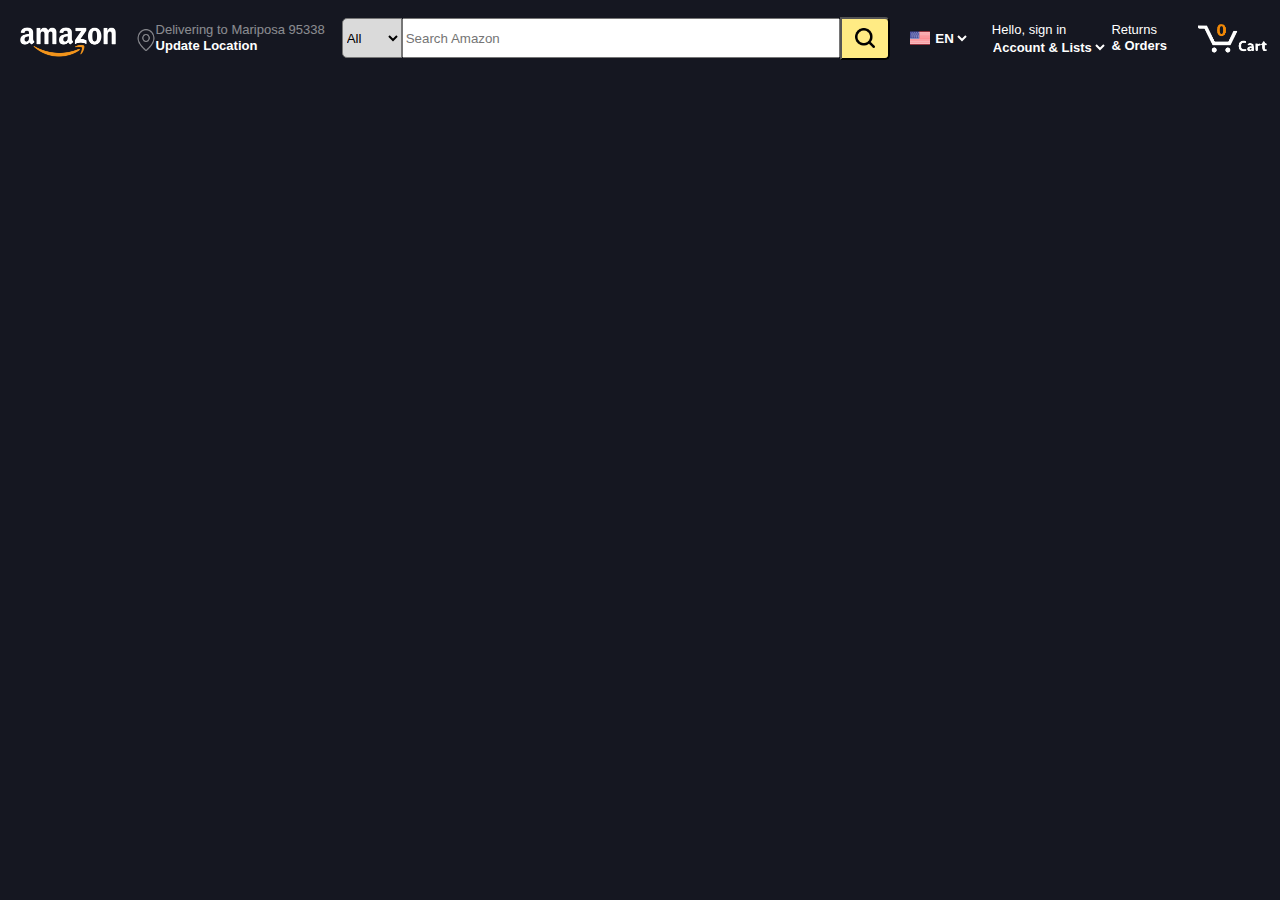
<file: 02_Amazon Homepage Replica_Source Code/index.html>
<!DOCTYPE html>
<html lang="en">

<head>
    <meta charset="UTF-8">
    <meta name="viewport" content="width=device-width, initial-scale=1.0">
    <title>Pricing</title>
    <link rel="stylesheet" href="style.css">
</head>

<body>
    <div class="container">
        <div class="sec">
            <a href="index.html">
                <img src="images/amazon_logo.png" class="logo" alt="logo">
            </a>
        </div>
        <div class="sec">
            <img src="images/location (1).png" class="locationImg">
            <div class="location">
                <p class="deliverTo">
                    Delivering to Mariposa 95338</p>
                <p class="locUpdate">
                    Update Location
                </p>
            </div>
        </div>
        <div class="sec">
            <select name="searchDrop" id="searchDrop">
                <option value="All">All</option>
                <option value="Amazon Devices">Amazon Devices</option>
                <option>Deals</option>
                <option>Amazon International Shopping</option>
                <option>Arts & Crafts</option>
                <option>Automotive</option>
                <option>Baby</option>
                <option>Beauty & Personal Care</option>
                <option>Books</option>
                <option>Computers</option>
                <option>Electronics</option>
                <option>Women's Fashion</option>
                <option>Men's Fashion</option>
                <option>Girls' Fashion</option>
                <option>Boys' Fashion</option>
                <option>Health & Household</option>
                <option>Home & Kitchen</option>
                <option>Industrial & Scientific</option>
                <option>Luggage</option>
                <option>Movies & Television</option>
                <option>Music, CDs & Vinyl</option>
                <option>Pet Supplies</option>
                <option>Software</option>
                <option>Sports & Outdoors</option>
                <option>Tools & Home Improvement</option>
                <option>Toys & Games</option>
                <option>Video Games</option>

            </select>
            <input class="searchB" type="text" placeholder="Search Amazon">
            <button class="search"></button>
        </div>
        <div class="sec">

            <select class="languages">
                <option value="EN">EN</option>
                <option value="IN">IN</option>
            </select>
        </div>
        <div class="sec">
            <div class="signIn">
                <p class="Intro">
                    Hello, sign in </p>
                <select name="accounts" id="accounts">
                    <option>Account & Lists</option>
                </select>
            </div>
        </div>
        <div class="sec">
            <div class="returns">
                <p class="Return">
                    Returns </p>
                <p class="Orders">
                    & Orders
                </p>
            </div>
        </div>
        <div class="sec">
            <img src="images/updatedShopping.png" class="cart" alt="cart">
        </div>

    </div>
</body>

</html>
</file>
<file: 02_Amazon Homepage Replica_Source Code/style.css>
/* WRITE YOUR CSS CODE HERE */
body {
    background-color: rgba(21, 23, 33, 255)
}

.container {
    display: grid;
    font-family: sans-serif;
    /*grid-template-columns: 120px 220px 560px 100px 120px 80px 90px;*/
    grid-template-columns: 9.3% 17.1% 43.4% 7.8% 9.3% 6.2% 7%;
    grid-template-rows: 60px;
    color: white;

}

.sec {
    display: flex;
}

.logo {
    align-items: center;
    width: 120px;
}

.location {
    align-self: center;
    line-height: 0.2;
}

.deliverTo {
    opacity: 0.5;
    font-size: 13px;
}

.locUpdate {
    font-size: 13px;
    font-weight: bold;
}

.locationImg {
    display: block;
    align-self: flex-end;
    margin-bottom: 17px;
    margin-left: 10px;
    height: 22px;
    width: 20px;
    opacity: 0.5;
}

#searchDrop {
    background-color: rgb(218, 218, 218);
    align-self: center;
    width: 60px;
    height: 40px;
    border-radius: 5px 0px 0px 5px;
}

.searchB {
    align-self: center;
    height: 34px;
    width: 100%;

}

.search {
    background-color: rgb(255, 235, 132);
    width: 60px;
    align-self: center;
    height: 43px;
    background-image: url(images/search.png);
    background-size: 20px;
    background-repeat: no-repeat;
    background-position: center;

    border-radius: 0px 5px 5px 0px;
}

.search:hover {
    background-color: rgb(172, 159, 92);
}

.languages:has(option[value="EN"]:checked) {
    background-image: url(images/united-states.png);
    background-size: 20px;
    background-repeat: no-repeat;
    background-position: 4px 50%;
}

.languages:has(option[value="IN"]:checked) {
    background-image: url(images/india.png);
    background-size: 20px;
    background-repeat: no-repeat;
    background-position: 4px 50%;
}

.languages {
    background-color: transparent;
    border: none;
    margin-left: 16px;
    color: white;
    padding-left: 25px;
    font-weight: bold;
}

.signIn {
    align-self: center;
    line-height: .01;
}

.Intro {
    font-size: 13px;
    padding-left: 3px;
    position: relative;
    top: 1px;
}
.Return {
    font-size: 13px;
    position: relative;
    top: 1px;
}
.returns{
    text-align: left;
    padding-left:5px;
}
.Orders{
    position: relative;
    bottom: 11px;
    font-size: 13px;
    font-weight: bold;
}
#accounts {
    position: relative;
    bottom: 4px;
    font-size: 13px;
    background-color: transparent;
    color: white;
    border: none;
    font-weight: bold;
}
.cart{
    scale: .8;
    display: block;
    position: relative;
    left: -10px;

}
</file>
